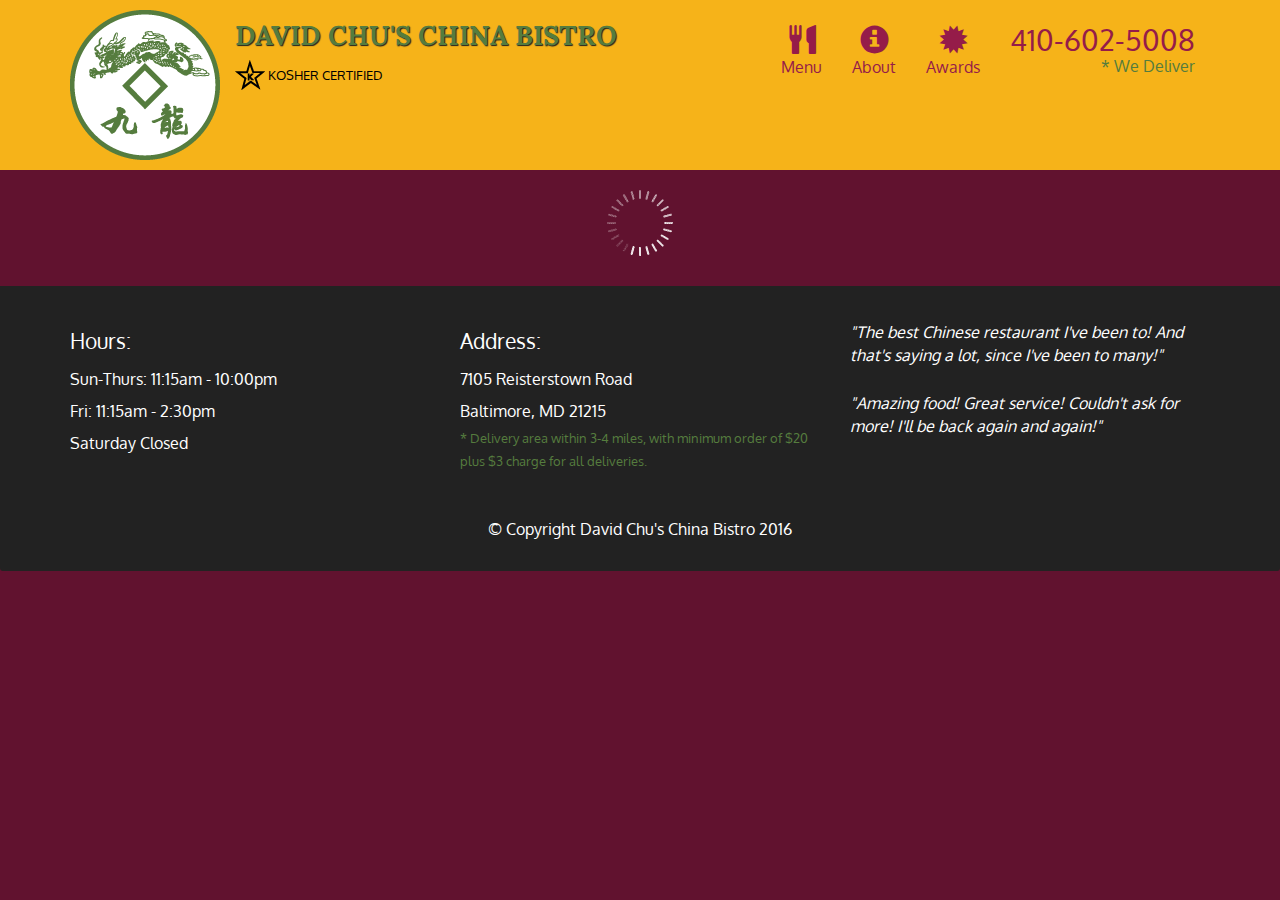
<file: index.html>
<!DOCTYPE html>
<html lang="en">
  <head>
    <meta charset="utf-8" />
    <meta http-equiv="X-UA-Compatible" content="IE=edge" />
    <meta name="viewport" content="width=device-width, initial-scale=1" />
    <title>David Chu's China Bistro</title>
    <link rel="stylesheet" href="css/bootstrap.min.css" />
    <link rel="stylesheet" href="css/styles.css" />
    <script src="https://ajax.googleapis.com/ajax/libs/jquery/3.5.1/jquery.min.js"></script>
    <link
      href="https://fonts.googleapis.com/css?family=Oxygen:400,300,700"
      rel="stylesheet"
      type="text/css"
    />
    <link
      href="https://fonts.googleapis.com/css?family=Lora"
      rel="stylesheet"
      type="text/css"
    />
   
  </head>
  <body>
    <header>
      <nav id="header-nav" class="navbar navbar-default">
        <div class="container">
          <div class="navbar-header">
            <a href="index.html" class="pull-left visible-md visible-lg">
              <div id="logo-img" alt="Logo image"></div>
            </a>

            <div class="navbar-brand">
              <a href="index.html"><h1>David Chu's China Bistro</h1></a>
              <p>
                <img src="Assets/star-k-logo.png" alt="Kosher certification" />
                <span>Kosher Certified</span>
              </p>
            </div>

            <button
              id="navbarToggle"
              type="button"
              class="navbar-toggle collapsed"
              data-toggle="collapse"
              data-target="#collapsable-nav"
              aria-expanded="false"
            >
              <span class="sr-only">Toggle navigation</span>
              <span class="icon-bar"></span>
              <span class="icon-bar"></span>
              <span class="icon-bar"></span>
            </button>
          </div>

          <div id="collapsable-nav" class="collapse navbar-collapse">
            <ul id="nav-list" class="nav navbar-nav navbar-right">
              <li id="navHomeButton" class="visible-xs active">
                <a href="index.html">
                  <span class="glyphicon glyphicon-home"></span> Home</a
                >
              </li>
              <li id="navMenuButton">
                <a href="#" onclick="$dc.loadMenuCategories();">
                  <span class="glyphicon glyphicon-cutlery"></span
                  ><br class="hidden-xs" />
                  Menu</a
                >
              </li>
              <li>
                <a href="#">
                  <span class="glyphicon glyphicon-info-sign"></span
                  ><br class="hidden-xs" />
                  About</a
                >
              </li>
              <li>
                <a href="#">
                  <span class="glyphicon glyphicon-certificate"></span
                  ><br class="hidden-xs" />
                  Awards</a
                >
              </li>
              <li id="phone" class="hidden-xs">
                <a href="tel:410-602-5008"> <span>410-602-5008</span></a>
                <div>* We Deliver</div>
              </li>
            </ul>
            <!-- #nav-list -->
          </div>
          <!-- .collapse .navbar-collapse -->
        </div>
        <!-- .container -->
      </nav>
      <!-- #header-nav -->
    </header>

    <div id="call-btn" class="visible-xs">
      <a class="btn" href="tel:410-602-5008">
        <span class="glyphicon glyphicon-earphone"></span>
        410-602-5008
      </a>
    </div>
    <div id="xs-deliver" class="text-center visible-xs">* We Deliver</div>

    <div id="main-content" class="container"></div>
   
    <footer class="panel-footer">
      <div class="container">
        <div class="row">
          <section id="hours" class="col-sm-4">
            <span>Hours:</span><br />
            Sun-Thurs: 11:15am - 10:00pm<br />
            Fri: 11:15am - 2:30pm<br />
            Saturday Closed
            <hr class="visible-xs" />
          </section>
          <section id="address" class="col-sm-4">
            <span>Address:</span><br />
            7105 Reisterstown Road<br />
            Baltimore, MD 21215
            <p>
              * Delivery area within 3-4 miles, with minimum order of $20 plus
              $3 charge for all deliveries.
            </p>
            <hr class="visible-xs" />
          </section>
          <section id="testimonials" class="col-sm-4">
            <p>
              "The best Chinese restaurant I've been to! And that's saying a
              lot, since I've been to many!"
            </p>
            <p>
              "Amazing food! Great service! Couldn't ask for more! I'll be back
              again and again!"
            </p>
          </section>
        </div>
        <div class="text-center">
          &copy; Copyright David Chu's China Bistro 2016
        </div>
      </div>
    </footer>

    <!-- jQuery (Bootstrap JS plugins depend on it) -->
    <script src="js/jquery-2.1.4.min.js"></script>
    <script src="js/bootstrap.min.js"></script>
     <script src="js/ajax-utils.js"></script>
    <script src="js/script.js"></script>
  </body>
</html>
</file>
<file: css/styles.css>
body {
  font-size: 16px;
  color: #fff;
  background-color: #61122f;
  font-family: 'Oxygen', sans-serif;
}

/** HEADER **/
#header-nav {
  background-color: #f6b319;
  border-radius: 0;
  border: 0;
}

#logo-img {
  background: url('../Assets/restaurant-logo.png') no-repeat;
  width: 150px;
  height: 150px;
  margin: 10px 15px 10px 0;
}

.navbar-brand {
  padding-top: 25px;
}
.navbar-brand h1 { /* Restaurant name */
  font-family: 'Lora', serif;
  color: #557c3e;
  font-size: 1.5em;
  text-transform: uppercase;
  font-weight: bold;
  text-shadow: 1px 1px 1px #222;
  margin-top: 0;
  margin-bottom: 0;
  line-height: .75;
}
.navbar-brand a:hover, .navbar-brand a:focus {
  text-decoration: none;
}
.navbar-brand p { /* Kosher cert */
  color: #000;
  text-transform: uppercase;
  font-size: .7em;
  margin-top: 15px;
}
.navbar-brand p span { /* Star-K */
  vertical-align: middle;
}

#nav-list {
  margin-top: 10px;
}
#nav-list a {
  color: #951C49;
  text-align: center;
}
#nav-list a:hover {
  background: #E7E7E7;
}
#nav-list a span {
  font-size: 1.8em;
}

#phone {
  margin-top: 5px;
}
#phone a { /* Phone number */
  text-align: right;
  padding-bottom: 0;
}
#phone div { /* We Deliver */
  color: #557c3e;
  text-align: right;
  padding-right: 15px;
}

.navbar-header button.navbar-toggle, .navbar-header .icon-bar {
  border: 1px solid #61122f;
}
.navbar-header button.navbar-toggle {
  clear: both;
  margin-top: -30px;
}
/* END HEADER */

/* FOOTER */
.panel-footer {
  margin-top: 30px;
  padding-top: 35px;
  padding-bottom: 30px;
  background-color: #222;
  border-top: 0;
}
.panel-footer div.row {
  margin-bottom: 35px;
}
#hours, #address {
  line-height: 2;
}
#hours > span, #address > span {
  font-size: 1.3em;
}
#address p {
  color: #557c3e;
  font-size: .8em;
  line-height: 1.8;
}
#testimonials {
  font-style: italic;
}
#testimonials p:nth-child(2) {
  margin-top: 25px;
}
/* END FOOTER */



/* HOME PAGE */
.container .jumbotron {
  box-shadow: 0 0 50px #3F0C1F;
  border: 2px solid #3F0C1F;
}

#menu-tile, #specials-tile, #map-tile {
  height: 250px;
  width: 100%;
  margin-bottom: 15px;
  position: relative;
  border: 2px solid #3F0C1F;
  overflow: hidden;
}
#menu-tile:hover, #specials-tile:hover, #map-tile:hover {
  box-shadow: 0 1px 5px 1px #cccccc;
}
#menu-tile {
  background: url('../Assets/menu-tile.jpg') no-repeat;
  background-position: center;
}
#specials-tile {
  background: url('../Assets/specials-tile.jpg') no-repeat;
  background-position: center;
}
#menu-tile span, #specials-tile span, #map-tile span {
  position: absolute;
  bottom: 0;
  right: 0;
  width: 100%;
  text-align: center;
  font-size: 1.6em;
  text-transform: uppercase;
  background-color: #000;
  color: #fff;
  opacity: .8;
}
/* END HOME PAGE */

/* MENU CATEGORIES PAGE */
.category-tile { 
  position: relative;
  border: 2px solid #3F0C1F;
  overflow: hidden;
  width: 200px;
  height: 200px;
  margin: 0 auto 15px;
}
.category-tile span {
  position: absolute;
  bottom: 0;
  right: 0;
  width: 100%;
  text-align: center;
  font-size: 1.2em;
  text-transform: uppercase;
  background-color: #000;
  color: #fff;
  opacity: .8;
}
.category-tile:hover {
  box-shadow: 0 1px 5px 1px #cccccc;
}

#menu-categories-title + div {
  margin-bottom: 50px;
}
/* END MENU CATEGORIES PAGE */

/* SINGLE CATEGORY PAGE */
.menu-item-tile {
  margin-bottom: 25px;
}
.menu-item-tile hr {
  width: 80%;
}
.menu-item-tile .menu-item-price {
  font-size: 1.1em;
  text-align: right;
  margin-top: -15px;
  margin-right: -15px;
}
.menu-item-tile .menu-item-price span {
  font-size: .6em;
}
.menu-item-photo {
  position: relative;
  border: 2px solid #3F0C1F; 
  overflow: hidden;
  padding: 0;
  margin-right: -15px;
  margin-left: auto;
  margin-bottom: 20px;
  max-width: 250px;
}
.menu-item-photo div {
  position: absolute;
  bottom: 0;
  right: 0;
  width: 80px;
  background-color: #557c3e;
  text-align: center;
}
.menu-item-description {
  padding-right: 30px;
}
h3.menu-item-title {
  margin: 0 0 10px;
}
.menu-item-details {
  font-size: .9em;
  font-style: italic;
}
/* END SINGLE CATEGORY PAGE */


/********** Large devices only **********/
@media (min-width: 1200px) {
  .container .jumbotron {
    background: url('../Assets/jumbotron_1200.jpg') no-repeat;
    height: 675px;
  }
}

/********** Medium devices only **********/
@media (min-width: 992px) and (max-width: 1199px) {
  /* Header */
  #logo-img {
    background: url('../Assets/restaurant-logo_medium.png') no-repeat;
    width: 100px;
    height: 100px;
    margin: 5px 5px 5px 0;
  }
  /* End Header */

  /* Home Page */
  .container .jumbotron {
    background: url('../Assets/jumbotron_992.jpg') no-repeat;
    height: 558px;
  }
  /* End Home Page */
}

/********** Small devices only **********/
@media (min-width: 768px) and (max-width: 991px) {
  /* Home Page */
  .container .jumbotron {
    background: url('../Assets/jumbotron_768.jpg') no-repeat;
    height: 432px;
  }
  /* End Home Page */
}

/********** Extra small devices only **********/
@media (max-width: 767px) {
  /* Header */
  .navbar-brand {
    padding-top: 10px;
    height: 80px;
  }
  .navbar-brand h1 { /* Restaurant name */
    padding-top: 10px;
    font-size: 5vw; /* 1vw = 1% of viewport width */
  }
  .navbar-brand p { /* Kosher cert */
    font-size: .6em;
    margin-top: 12px;
  }
  .navbar-brand p img { /* Star-K */
    height: 20px;
  }

  #collapsable-nav a { /* Collapsed nav menu text */
    font-size: 1.2em;
  }
  #collapsable-nav a span { /* Collapsed nav menu glyph */
    font-size: 1em;
    margin-right: 5px;
  }

  #call-btn > a {
    font-size: 1.5em;
    display: block;
    margin: 0 20px;
    padding: 10px;
    border: 2px solid #fff;
    background-color: #f6b319;
    color: #951c49;
  }
  #xs-deliver {
    margin-top: 5px;
    font-size: .7em;
    letter-spacing: .1em;
    text-transform: uppercase;
  }
  /* End Header */

  /* Footer */
  .panel-footer section {
    margin-bottom: 30px;
    text-align: center;
  }
  .panel-footer section:nth-child(3) {
    margin-bottom: 0; /* margin already exists on the whole row */
  }
  .panel-footer section hr {
    width: 50%;
  }
  /* End Footer */

  /* Home Page */
  .container .jumbotron {
    margin-top: 30px;
    padding: 0;
  }
  #menu-tile, #specials-tile {
    width: 360px;
    margin: 0 auto 15px;
  }

  .menu-item-photo {
    margin-right: auto;
  }
  .menu-item-tile .menu-item-price {
    text-align: center;
  }
  .menu-item-description {
    text-align: center;;
  }
}


/********** Super extra small devices Only :-) (e.g., iPhone 4) **********/
@media (max-width: 479px) {
  /* Header */
  .navbar-brand h1 { /* Restaurant name */
    padding-top: 5px;
    font-size: 6vw;
  }
  /* End Header */
  
  /* Home page */
  #menu-tile, #specials-tile {
    width: 280px;
    margin: 0 auto 15px;
  }

  .col-xxs-12 {
    position: relative;
    min-height: 1px;
    padding-right: 15px;
    padding-left: 15px;
    float: left;
    width: 100%;
  }
}
</file>
